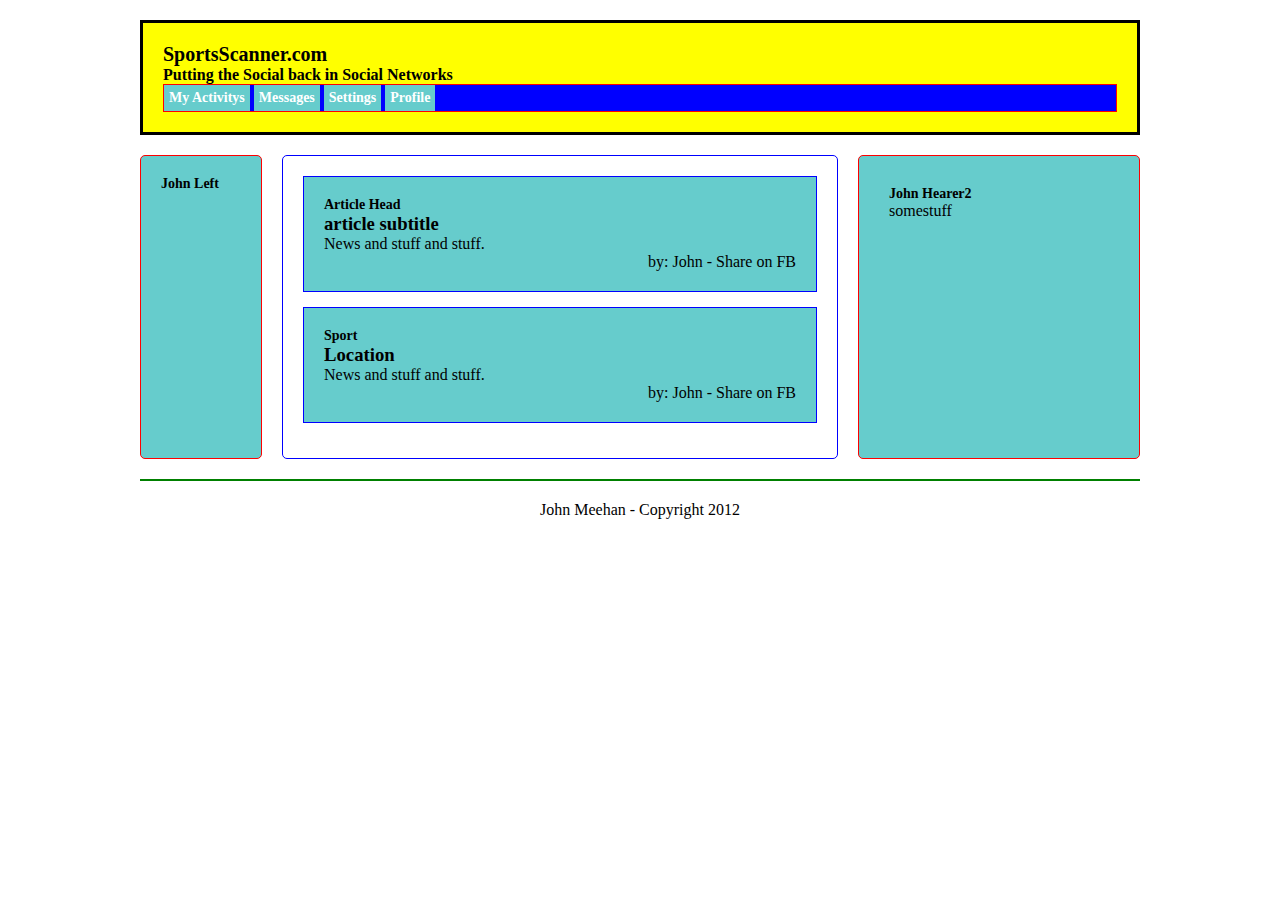
<file: index.html>
<!DOCTYPE html>
<html lang="en">
	<title>Main	</title>
	<head>  
		<title>Main	</title>
		<meta charstet="utf-8" />
		<link rel="stylesheet" href="css/main.css">
		</head>
		
	<body>
		<div id="big_wrapper">
		
		<div id="topwrapper">
		<header id="top_header">
			<!--a thin header with search bar and log in link -->
			<h1>SportsScanner.com</h1>
			<h4>Putting the Social back in Social Networks</h4>
			
			<nav id="top_nav"> 
				<ul>
				<li>My Activitys</li>
				<li>Messages</li> 
				<li>Settings</li>
				<li>Profile</li>
				</ul>
			</nav>
		</header>
		</div>
		
		<div id="flexbox">
		<aside id="leftside"><!-- left col  does not scroll, main navigation links-->
		<h2>John Left</h2>
		</aside>
		
		<section id="mainsection"><!--Main section --> 
			<article><!--News -->
				<hgroup><!--hgroup needed when more then on header is used-->
				<header><h2>Article Head</h2><h3>article subtitle</h3></header>
				</hgroup>
				<p>News and stuff and stuff.</p>
				<footer><p>by: John  -   Share on FB</p></footer>
			</article>
			
			<article><!--News -->
				<hgroup><!--hgroup needed when more then on header is used-->
				<header><h2>Sport</h2><h3>Location</h3></header>
				</hgroup>
				<p>News and stuff and stuff.</p>
				<footer><p>by: John  -   Share on FB</p></footer>
			</article>
			
		</section>
		
		<aside id="rightside"><!-- Right hand Col, does not scroll, AD placement  -->
			<h2>John Hearer2</h2>
			<p>somestuff</p>
		</aside>
		
		</div><!-- flexbox-->
		<footer id="bottomfooter"><!--May not use -->
			John Meehan - Copyright 2012
		</footer>
		
		</div>
	</body>

</html>
</file>
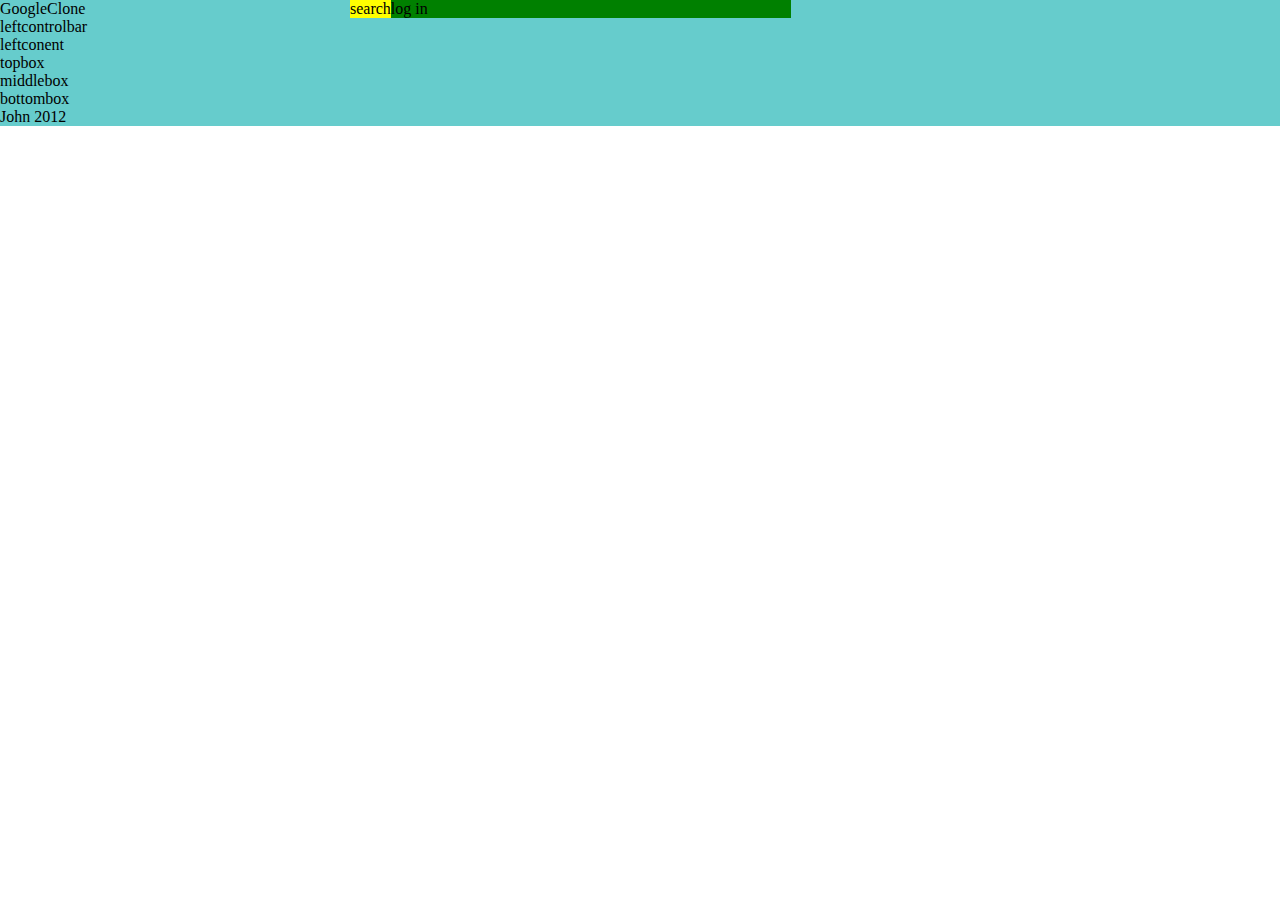
<file: google.html>
<!DOCTYPE html>
<html lang="en">
	
	<head>  
		<title>Google Clone</title>
		<meta charstet="utf-8" />
		<link rel="stylesheet" href="css/google.css">
		</head>
		
	<body>
		<div id="wrapper">
		<header id="headwrapper">
			<div id="headerlogo">GoogleClone</div>
			<div id="headersearch">search</div>
			<nav id="headercontrols">log in</nav>
		</header>
		
		<div id="middlewrapper">
			<aside id="leftcontrolbar">leftcontrolbar</aside>
			<section id="contentsection">
				<section id="leftcontent">leftconent</section>
				<section id="rightcontent">
					<div id="topbox">topbox</div>
					<div id="middlebox">middlebox</div>
					<div id="bottombox">bottombox</div>
				</section>
			</section>
		</div>
		
		<footer>John 2012</footer>
		
		</div>
		
	
	
	</body>

</html>
</file>
<file: css/main.css>
*{
	margin:0px;
	padding:0px;
}


h1{	font:bold 20px Tahoma;}

h2{font:bold 14px Tahoma;}


header, section, footer, aside, nav, article, hgroup{
	display:block; /* displays elements as a block element one under eachother*/
}

body{
	width:100%;
display:-webkit-box;/*tells it that it will be holding flexible boxes*/
-webkit-box-pack:center;/*centering the childeren / website*/
}


#big_wrapper{
	max-width:1000px;
	
	display: -webkit-box;
	-webkit-box-orient: vertical;
	-webkit-box-flex: 1;/*1 means flexible 0 means fixed*/
	margin:20px 0px; 

}

#topwrapper{
	width:100%;
}

#top_header{
	background:yellow;
	border:3px solid black;
	padding:20px;/*space between text and the border.*/
}

#top_nav{
	border:1px solid red;
	background:blue;
	color:white;
}

#top_nav li{
display:inline-block;/*make them appear beside eachother*/
list-style:none;
padding: 5px;
font: bold 14px Tahoma;
background:#66CCCC;
}

#flexbox{
	display:-webkit-box;
	-webkit-box-orient:horizontal; 
}

#mainsection{
	border:1px solid blue;
	border-radius: 5px;
	-webkit-box-flex:1;/*makes this section flexible*/
	margin:20px;
	padding:20px;
}



	

#rightside{
	border: 1px solid red;
	border-radius: 5px;
	width:220px;
	margin: 20px 0px;/*20 on top 0 on bottom */
	padding:30px;
	background: #66CCCC;
}

#leftside{
	border: 1px solid red;
	border-radius: 5px;
	width:80px;
	margin: 20px 0px;/*20 on top 0 on bottom */
	padding:20px;
	background: #66CCCC;
}

#bottomfooter{
text-align:center;/*center text*/
padding: 20px;
border-top:2px solid green;
}


article{
	background:#66CCCC;
	border:1px solid blue;
	padding:20px;
	margin-bottom: 15px;
}

article footer{text-align: right;}
</file>
<file: css/google.css>
*{
	margin:0px;
	padding:0px;
}

html,body{
	padding:0px;
	margin:0px;
	height:100%;
	width:100%;
}
header, section, footer, aside, nav, article, hgroup{
	display:block; /* displays elements as a block element one under eachother*/
}


#wrapper{
	min-width:900px;/*trying this out should be static below 900 and flex over*/
	/*max-width:100%;*/  /*this was 1000px*/
	display: -webkit-box;
	-webkit-box-orient: vertical;
	-webkit-box-flex: 1;/*1 means flexible 0 means fixed*/
	/*margin:20px 0px;*/ 
	background:#66CCCC;
	-webkit-box-pack:center;/*centering the childeren / website*/
}

#headwrapper{
	display:-webkit-box;
	-webkit-box-orient:horizontal; 
	box-pack:center;
}

#headerlogo{
	box-align:start;
	box-flex:1;
	width:350px;
}
#headersearch{
	box-align:center;
	box-flex:3;
	background:#FFFF00;
	
}
#headercontrols{
	box-align:end;
	box-flex:2;
	background:#008000;
	width:400px;
}
#footer{
	display:box;
	box-align:center;
	box-pack:center;
	height:200px;
}
</file>
